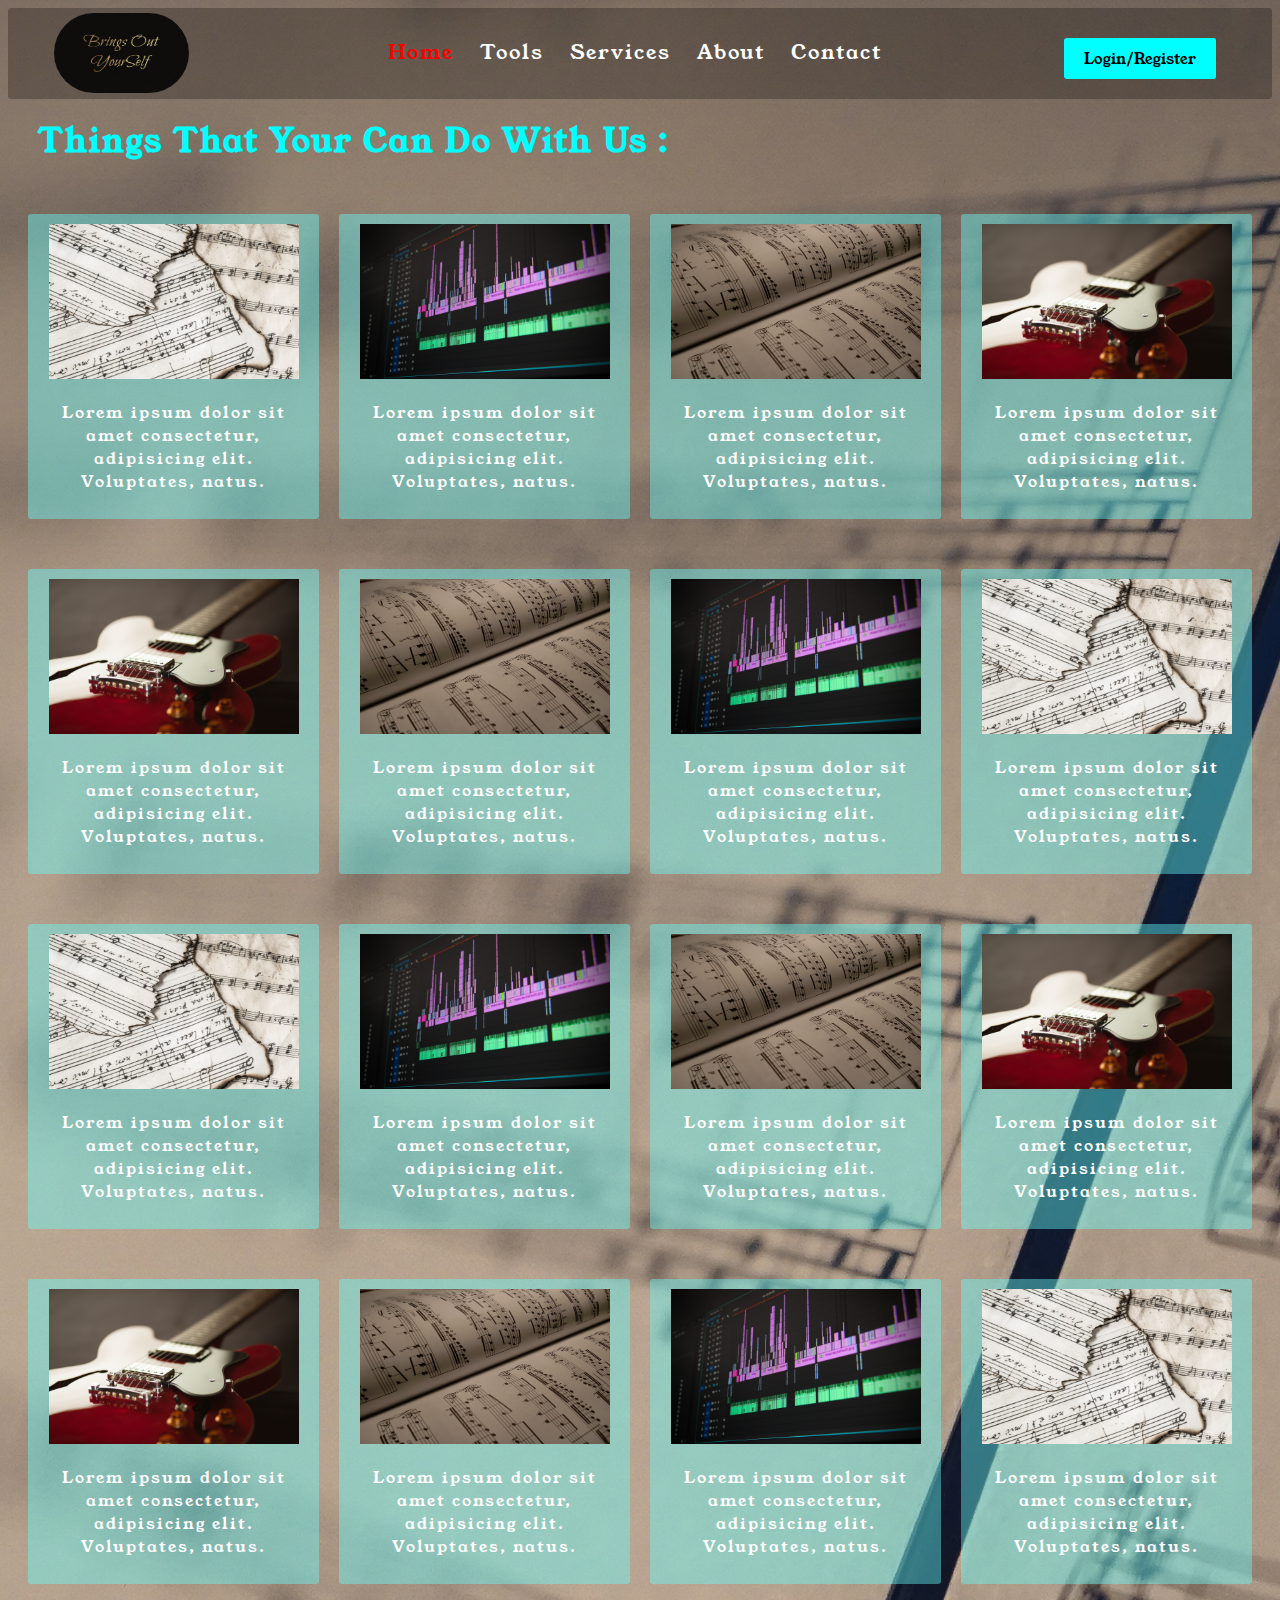
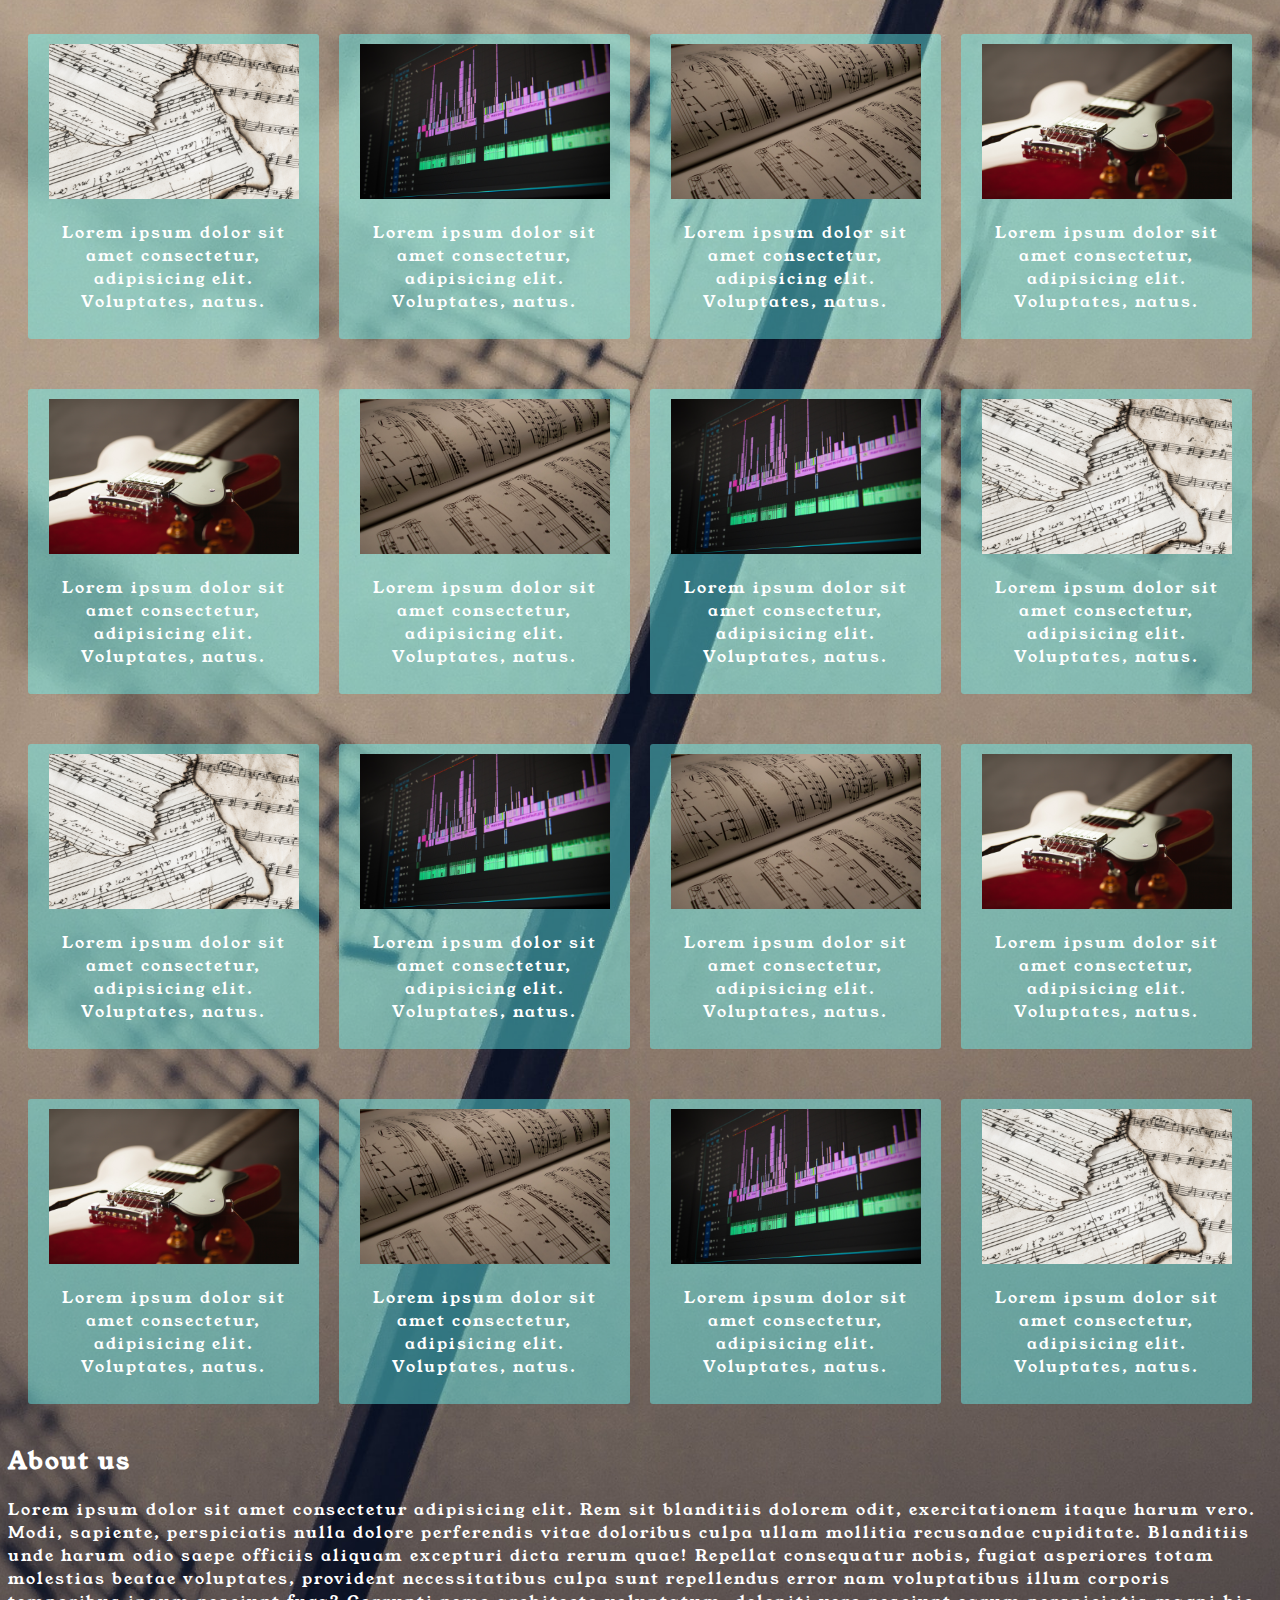
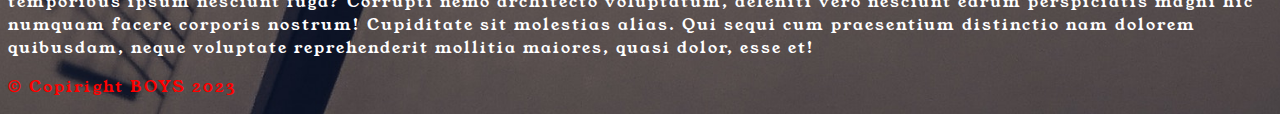
<file: index.html>
<!DOCTYPE html>
<html lang="en">

<head>
    <meta charset="UTF-8">
    <meta name="viewport" content="width=device-width, initial-scale=1.0">
    <link rel="preconnect" href="https://fonts.googleapis.com">
    <link rel="preconnect" href="https://fonts.gstatic.com" crossorigin>
    <link href="https://fonts.googleapis.com/css2?family=Young+Serif&display=swap" rel="stylesheet">
    <link rel="stylesheet" href="style.css">
    <title>BOYS Bring Out YourSelf</title>
</head>

<body>
    <header>
        <div id="header">
            <div id="logo">
                <a href="#"><img src="LOGO.jpg" alt="Logo" srcset=""></a>
            </div>
            <nav>
                <a href="Index.html" class="active">Home</a>
                <a href="#">Tools</a>
                <a href="#">Services</a>
                <a href="#">About</a>
                <a href="#">Contact</a>
                <div class="login">
                    <button type="button"><a href="login.html">Login/Register</a></button>
                </div>
            </nav>
        </div>
    </header>
    <main>
        <h1>Things That Your Can Do With Us :</h1>
        <div class="container">
            <div class="content">
                <div class="img"><img src="img (1).jpg" alt="ERROR"></div>
                <p>Lorem ipsum dolor sit amet consectetur, adipisicing elit. Voluptates, natus.</p>
            </div>
            <div class="content">
                <div class="img"><img src="img (2).jpg" alt="ERROR"></div>
                <p>Lorem ipsum dolor sit amet consectetur, adipisicing elit. Voluptates, natus.</p>
            </div>
            <div class="content">
                <div class="img"><img src="img (3).jpg" alt="ERROR"></div>
                <p>Lorem ipsum dolor sit amet consectetur, adipisicing elit. Voluptates, natus.</p>
            </div>
            <div class="content">
                <div class="img"><img src="img (4).jpg" alt="ERROR"></div>
                <p>Lorem ipsum dolor sit amet consectetur, adipisicing elit. Voluptates, natus.</p>
            </div>
        </div>
        <div class="container">
            <div class="content">
                <div class="img"><img src="img (4).jpg" alt="ERROR"></div>
                <p>Lorem ipsum dolor sit amet consectetur, adipisicing elit. Voluptates, natus.</p>
            </div>
            <div class="content">
                <div class="img"><img src="img (3).jpg" alt="ERROR"></div>
                <p>Lorem ipsum dolor sit amet consectetur, adipisicing elit. Voluptates, natus.</p>
            </div>
            <div class="content">
                <div class="img"><img src="img (2).jpg" alt="ERROR"></div>
                <p>Lorem ipsum dolor sit amet consectetur, adipisicing elit. Voluptates, natus.</p>
            </div>
            <div class="content">
                <div class="img"><img src="img (1).jpg" alt="ERROR"></div>
                <p>Lorem ipsum dolor sit amet consectetur, adipisicing elit. Voluptates, natus.</p>
            </div>
        </div>
        <div class="container">
            <div class="content">
                <div class="img"><img src="img (1).jpg" alt="ERROR"></div>
                <p>Lorem ipsum dolor sit amet consectetur, adipisicing elit. Voluptates, natus.</p>
            </div>
            <div class="content">
                <div class="img"><img src="img (2).jpg" alt="ERROR"></div>
                <p>Lorem ipsum dolor sit amet consectetur, adipisicing elit. Voluptates, natus.</p>
            </div>
            <div class="content">
                <div class="img"><img src="img (3).jpg" alt="ERROR"></div>
                <p>Lorem ipsum dolor sit amet consectetur, adipisicing elit. Voluptates, natus.</p>
            </div>
            <div class="content">
                <div class="img"><img src="img (4).jpg" alt="ERROR"></div>
                <p>Lorem ipsum dolor sit amet consectetur, adipisicing elit. Voluptates, natus.</p>
            </div>
        </div>
        <div class="container">
            <div class="content">
                <div class="img"><img src="img (4).jpg" alt="ERROR"></div>
                <p>Lorem ipsum dolor sit amet consectetur, adipisicing elit. Voluptates, natus.</p>
            </div>
            <div class="content">
                <div class="img"><img src="img (3).jpg" alt="ERROR"></div>
                <p>Lorem ipsum dolor sit amet consectetur, adipisicing elit. Voluptates, natus.</p>
            </div>
            <div class="content">
                <div class="img"><img src="img (2).jpg" alt="ERROR"></div>
                <p>Lorem ipsum dolor sit amet consectetur, adipisicing elit. Voluptates, natus.</p>
            </div>
            <div class="content">
                <div class="img"><img src="img (1).jpg" alt="ERROR"></div>
                <p>Lorem ipsum dolor sit amet consectetur, adipisicing elit. Voluptates, natus.</p>
            </div>
        </div>
        <div class="container">
            <div class="content">
                <div class="img"><img src="img (1).jpg" alt="ERROR"></div>
                <p>Lorem ipsum dolor sit amet consectetur, adipisicing elit. Voluptates, natus.</p>
            </div>
            <div class="content">
                <div class="img"><img src="img (2).jpg" alt="ERROR"></div>
                <p>Lorem ipsum dolor sit amet consectetur, adipisicing elit. Voluptates, natus.</p>
            </div>
            <div class="content">
                <div class="img"><img src="img (3).jpg" alt="ERROR"></div>
                <p>Lorem ipsum dolor sit amet consectetur, adipisicing elit. Voluptates, natus.</p>
            </div>
            <div class="content">
                <div class="img"><img src="img (4).jpg" alt="ERROR"></div>
                <p>Lorem ipsum dolor sit amet consectetur, adipisicing elit. Voluptates, natus.</p>
            </div>
        </div>
        <div class="container">
            <div class="content">
                <div class="img"><img src="img (4).jpg" alt="ERROR"></div>
                <p>Lorem ipsum dolor sit amet consectetur, adipisicing elit. Voluptates, natus.</p>
            </div>
            <div class="content">
                <div class="img"><img src="img (3).jpg" alt="ERROR"></div>
                <p>Lorem ipsum dolor sit amet consectetur, adipisicing elit. Voluptates, natus.</p>
            </div>
            <div class="content">
                <div class="img"><img src="img (2).jpg" alt="ERROR"></div>
                <p>Lorem ipsum dolor sit amet consectetur, adipisicing elit. Voluptates, natus.</p>
            </div>
            <div class="content">
                <div class="img"><img src="img (1).jpg" alt="ERROR"></div>
                <p>Lorem ipsum dolor sit amet consectetur, adipisicing elit. Voluptates, natus.</p>
            </div>
        </div>
        <div class="container">
            <div class="content">
                <div class="img"><img src="img (1).jpg" alt="ERROR"></div>
                <p>Lorem ipsum dolor sit amet consectetur, adipisicing elit. Voluptates, natus.</p>
            </div>
            <div class="content">
                <div class="img"><img src="img (2).jpg" alt="ERROR"></div>
                <p>Lorem ipsum dolor sit amet consectetur, adipisicing elit. Voluptates, natus.</p>
            </div>
            <div class="content">
                <div class="img"><img src="img (3).jpg" alt="ERROR"></div>
                <p>Lorem ipsum dolor sit amet consectetur, adipisicing elit. Voluptates, natus.</p>
            </div>
            <div class="content">
                <div class="img"><img src="img (4).jpg" alt="ERROR"></div>
                <p>Lorem ipsum dolor sit amet consectetur, adipisicing elit. Voluptates, natus.</p>
            </div>
        </div>
        <div class="container">
            <div class="content">
                <div class="img"><img src="img (4).jpg" alt="ERROR"></div>
                <p>Lorem ipsum dolor sit amet consectetur, adipisicing elit. Voluptates, natus.</p>
            </div>
            <div class="content">
                <div class="img"><img src="img (3).jpg" alt="ERROR"></div>
                <p>Lorem ipsum dolor sit amet consectetur, adipisicing elit. Voluptates, natus.</p>
            </div>
            <div class="content">
                <div class="img"><img src="img (2).jpg" alt="ERROR"></div>
                <p>Lorem ipsum dolor sit amet consectetur, adipisicing elit. Voluptates, natus.</p>
            </div>
            <div class="content">
                <div class="img"><img src="img (1).jpg" alt="ERROR"></div>
                <p>Lorem ipsum dolor sit amet consectetur, adipisicing elit. Voluptates, natus.</p>
            </div>
        </div>
    </main>
    <section class="about">
        <h2>About us</h2>
        <p class="about">Lorem ipsum dolor sit amet consectetur adipisicing elit. Rem sit blanditiis dolorem odit,
            exercitationem itaque harum vero. Modi, sapiente, perspiciatis nulla dolore perferendis vitae doloribus
            culpa ullam mollitia recusandae cupiditate. Blanditiis unde harum odio saepe officiis aliquam excepturi
            dicta rerum quae! Repellat consequatur nobis, fugiat asperiores totam molestias beatae voluptates, provident
            necessitatibus culpa sunt repellendus error nam voluptatibus illum corporis temporibus ipsum nesciunt fuga?
            Corrupti nemo architecto voluptatum, deleniti vero nesciunt earum perspiciatis magni hic numquam facere
            corporis nostrum! Cupiditate sit molestias alias. Qui sequi cum praesentium distinctio nam dolorem
            quibusdam, neque voluptate reprehenderit mollitia maiores, quasi dolor, esse et!</p>
    </section>
    <footer>
        <p class="copyright">&copy; Copiright BOYS 2023</p>
    </footer>
</body>

</html>
</file>
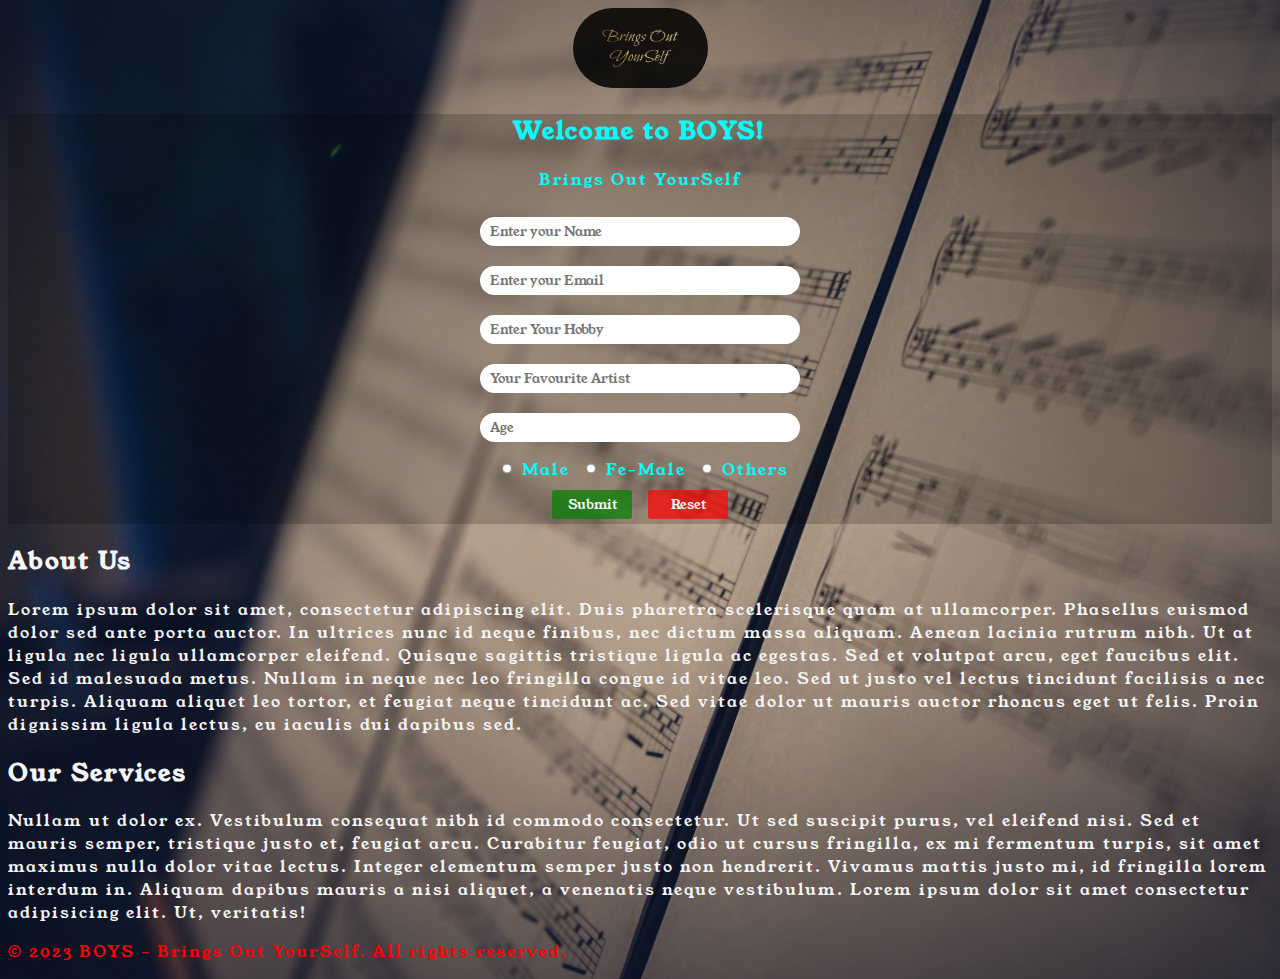
<file: login.html>
<!DOCTYPE html>
<html lang="en">

<head>
    <meta charset="UTF-8">
    <meta name="viewport" content="width=device-width, initial-scale=1.0">
    <link rel="stylesheet" href="login.css">
    <link rel="preconnect" href="https://fonts.googleapis.com">
<link rel="preconnect" href="https://fonts.gstatic.com" crossorigin>
<link href="https://fonts.googleapis.com/css2?family=Young+Serif&display=swap" rel="stylesheet">
    <title>BOYS Bring Out YourSelf | Login/Register</title>
</head>

<body>
    <div id="header">
        <div id="logo">
            <a href="#"><img src="LOGO.jpg" alt="Logo" srcset=""></a>
        </div>
    </div>
    <div class="container">
        <main>
            <h2>Welcome to BOYS!</h2>
            <p>Brings Out YourSelf</p>
            <div class="input">
                <input type="text" placeholder="Enter your Name" id="name" class="datainput">
                <br>
                <input type="email" placeholder="Enter your Email" id="email" class="datainput"><br>
                <input type="hobby" placeholder="Enter Your Hobby" id="hobby" class="datainput"><br>
                <input type="Name" placeholder="Your Favourite Artist" id="artist" class="datainput"><br>
                <input type="number" placeholder="Age" id="age" class="ageinput" min="10" max="50"><br>
                <input type="Radio" name="Gender">Male <input type="Radio" name="Gender">Fe-Male
                <input type="Radio" name="Gender">Others<br>
                <input type="submit" value="Submit" formaction="backend.php">
                <input type="reset" value="Reset" formaction="backend.php">
            </div>
        </main>
    </div>
    <div class="row">
        <div class="column">
            <h2 class="information">About Us</h2>
            <p>Lorem ipsum dolor sit amet, consectetur adipiscing elit. Duis pharetra scelerisque quam at
                ullamcorper. Phasellus euismod dolor sed ante porta auctor. In ultrices nunc id neque finibus, nec
                dictum massa aliquam. Aenean lacinia rutrum nibh. Ut at ligula nec ligula ullamcorper eleifend.
                Quisque sagittis tristique ligula ac egestas. Sed et volutpat arcu, eget faucibus elit. Sed id
                malesuada metus. Nullam in neque nec leo fringilla congue id vitae leo. Sed ut justo vel lectus
                tincidunt facilisis a nec turpis. Aliquam aliquet leo tortor, et feugiat neque tincidunt ac. Sed
                vitae dolor ut mauris auctor rhoncus eget ut felis. Proin dignissim ligula lectus, eu iaculis dui
                dapibus sed.</p>
        </div>
        <div class="column">
            <h2 class="information">Our Services</h2>
            <p>Nullam ut dolor ex. Vestibulum consequat nibh id commodo consectetur. Ut sed suscipit purus, vel
                eleifend nisi. Sed et mauris semper, tristique justo et, feugiat arcu. Curabitur feugiat, odio ut
                cursus fringilla, ex mi fermentum turpis, sit amet maximus nulla dolor vitae lectus. Integer
                elementum semper justo non hendrerit. Vivamus mattis justo mi, id fringilla lorem interdum in.
                Aliquam dapibus mauris a nisi aliquet, a venenatis neque vestibulum. Lorem ipsum dolor sit amet
                consectetur adipisicing elit. Ut, veritatis!</p>
        </div>
    </div>

    <footer>
        <p>&copy; 2023 BOYS - Brings Out YourSelf. All rights reserved.</p>
    </footer>
</body>

</html>
</file>
<file: style.css>
/* Body */
       html {
        letter-spacing: 2px;
        font-family: 'Young Serif', serif;
           background-image: url('Background.jpg');
           background-position: center;
           background-repeat: no-repeat;
           background-size: cover;
       }

       /* Header */
       div#header {
           background: #00000040;
           border-radius: 3px;
           text-align: center;
       }

       /* Logo */
       div#logo {
           display: -webkit-inline-box;
       }

       div#logo img {
           height: 80px;
           border-radius: 50px;
           display: -webkit-inline-box;
           width: 135px;
           margin-top: 5px;
           opacity: 85%;
       }

       /* Navbar */
       nav {
           text-align: center;
           display: inline-block;
           margin-top: 20px;
           margin-bottom: 10px;
           padding: 10px 10px;
           width: 80%;
           vertical-align: top;
       }

       nav a {
           text-decoration: none;
           color: white;
           padding: 15px 10px;
           font-size: 20px;
       }

       nav a:hover {
           color: aqua;
       }

       nav a:active {
           color: red;
       }

       nav a[class='active'] {
           color: red;
       }

       div.login button[type='button'] {
           background: aqua;
           color: black;
           padding: 10px 10px;
           border: none;
           border-radius: 3px;
       }

       div.login button[type='button'] a {
        font-family: 'Young Serif', serif;
           color: black;
           font-size: 15px;
       }

       div.login {
           float: right;
           display: flex;
           position: relative;
           display: -webkit-inline-box;
       }

       /* conteiner */
       h1 {
           color: aqua;
           margin-top: 10px;
           margin-right: 10px;
           margin-left: 20px;
           padding: 10px;
       }

       div.container {
           margin: 30px 10px;
           display: flex;
           text-align: center;
       }

       div.container p {
           color: white;
       }

       div.content {
           background-color: #67ffff6b;
           border-radius: 3px;
           margin: 10px 10px;
           padding: 10px 10px;
       }

       div.img img {
           width: 250px;
           height: 155px;
       }

       section.about {
           color: white;
       }

       footer p.copyright {
           color: red;
       }
</file>
<file: login.css>
/* Body */
        html{
            letter-spacing: 2px;
            font-family: 'Young Serif', serif;
            background-image: url('Background.jpg');
            background-repeat: no-repeat;
            background-size: cover;
        }

        /* Header */
        div#header {
            /* background: #00000040; */
            border-radius: 3px;
            text-align: center;
        }

        /* Logo */
        div#logo {
            /* border: 2px solid red; */
            display: -webkit-inline-box;
        }

        div#logo img {
            height: 80px;
            border-radius: 50px;
            display: -webkit-inline-box;
            width: 135px;
            opacity: 85%;
        }

        /* Container */
        div.container {
            color: aqua;
            text-align: center;
            background: #0000002e;
            border-radius: 3px;
        }
        div.input input {
            font-family: 'Young Serif', serif;
            padding: 5px 10px;
            margin: 10px 10px;
            width: 300px;
            border-radius: 15px;
            border: none;
        }

        div.input input[type='Radio'] {
            width: 10px;
        }

        div.input input[type='Radio']:hover {
            width: 10px;
            cursor: pointer;
        }

        /* Input */
        div.input input[type='submit'] {
            background: rgba(0, 128, 0, 0.705);
            border: none;
            border-radius: 3px;
            padding: 5px 15px;
            margin: 5px 5px;
            color: whitesmoke;
            width: 80px;
        }

        div.input input[type='reset'] {
            background: rgba(255, 0, 0, 0.705);
            border: none;
            border-radius: 3px;
            padding: 5px 15px;
            margin: 5px 5px;
            color: whitesmoke;
            width: 80px;
        }

        div.input input[type='submit']:hover {
            background: rgb(0, 173, 0);
            cursor: pointer;
        }

        div.input input[type='reset']:hover {
            background: rgb(255, 0, 0);
            cursor: pointer;
        }

        /* Information*/
        div.row {
            color: whitesmoke;
            font-size: 16px;
        }

        /* Footer*/
        footer {
            color: red;
        }
</file>
